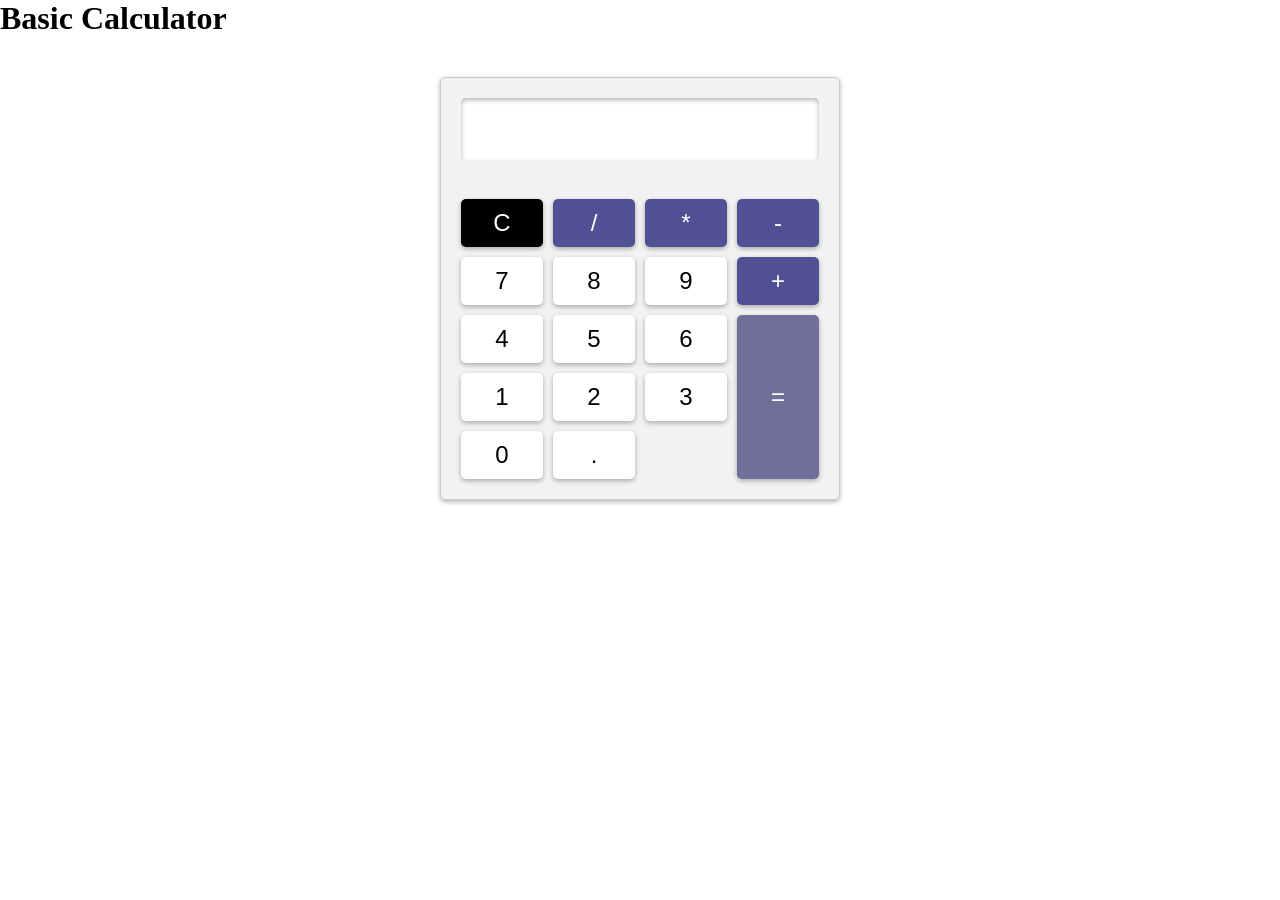
<file: CodeAlpha_Calculator/index.html>
<!DOCTYPE html>
<html lang="en">
<head>
    <meta charset="UTF-8">
    <meta http-equiv="X-UA-Compatible" content="IE=edge">
    <meta name="viewport" content="width=device-width, initial-scale=1.0">
    <title>Basic Calculator</title>
    <link rel="stylesheet" href="style.css">
</head>
<body>
    <h1>Basic Calculator</h1>
    <div class="calculator">
      <input type="text" id="result" readonly /><br /><br />
      <div class="buttons">
        <button class="clear">C</button>
        <button class="operator">/</button>
        <button class="operator">*</button>
        <button class="operator">-</button>
        <button class="number">7</button>
        <button class="number">8</button>
        <button class="number">9</button>
        <button class="operator">+</button>
        <button class="number">4</button>
        <button class="number">5</button>
        <button class="number">6</button>
        <button class="equals">=</button>
        <button class="number">1</button>
        <button class="number">2</button>
        <button class="number">3</button>
        <button class="number">0</button>
        <button class="decimal">.</button>
      </div>
    </div>
    <script src="script.js"></script>
  </body>
</html>
</file>
<file: CodeAlpha_Calculator/style.css>
* {
  box-sizing: border-box;
  margin: 0;
}
.calculator{
  background-color: #f2f2f2;
  padding: 20px;
  max-width: 400px;
  margin: 0 auto;
  border: solid 1px #ccc;
  box-shadow: 0 2px 5px rgba(0,0,0,0.3);
  border-radius: 5px;
  margin-top: 40px;
}

#result{
  width: 100%;
  padding: 24px;
  border: none;
  box-shadow: 0 2px 5px rgba(0,0,0,0.3) inset;
  border-radius: 5px;
}

.buttons{
  display: grid;
  grid-template-columns: repeat(4, 1fr);
  grid-gap: 10px;
  margin-top: 20px;
}

button{
  padding: 10px;
  font-size: 24px;
  border: none;
  box-shadow: 0 2px 5px rgba(0,0,0,0.3);
  border-radius: 5px;
  cursor: pointer;
  transition: background-colour 0.3s ease;
}

button:hover{
  background-color: #ddd; 
}

.clear{
  background-color: black;
    color: #fff;
}

.number, .decimal{
  background-color: #fff;
}

.operator{
  background-color: rgb(80, 80, 148);
  color: #fff;
}

.equals{
  background-color: rgb(111, 111, 151);
  color: #fff;
  grid-row: span 3;
}
</file>
